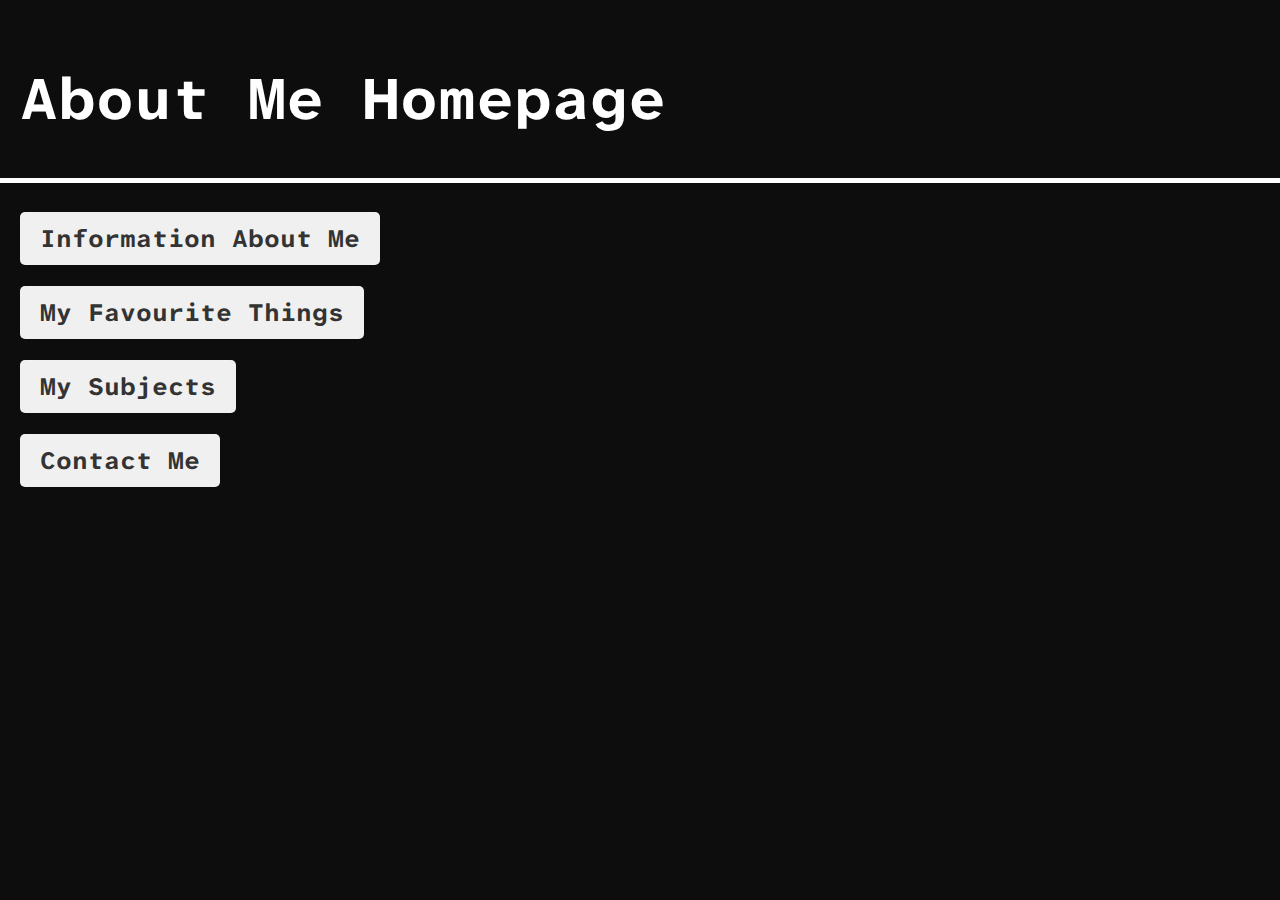
<file: index.html>
<!DOCTYPE html>
<html>
	<head>
		<style>
		</style>
		<title>Thomas</title>
		<link rel="stylesheet" href="style.css">       
		<link rel="stylesheet" href="https://fonts.googleapis.com/css2?family=Atkinson+Hyperlegible+Mono&display=swap">
		<link href="style.css" rel="stylesheet" type="text/css" />
	</head>
	<body>
		<h1>About Me Homepage</h1>
		<div class="full-width-hr">
			<hr>
		</div>
		<br>
		<a href="Information About Me.html">Information About Me</a>
		<br>
		<br>
		<a href="My Favourite Things.html">My Favourite Things</a>
		<br>
		<br>
		<a href="My Subjects.html">My Subjects</a>
		<br>
		<br>
		<a href="Contact Me.html">Contact Me</a>
	</body>
<html>
</file>
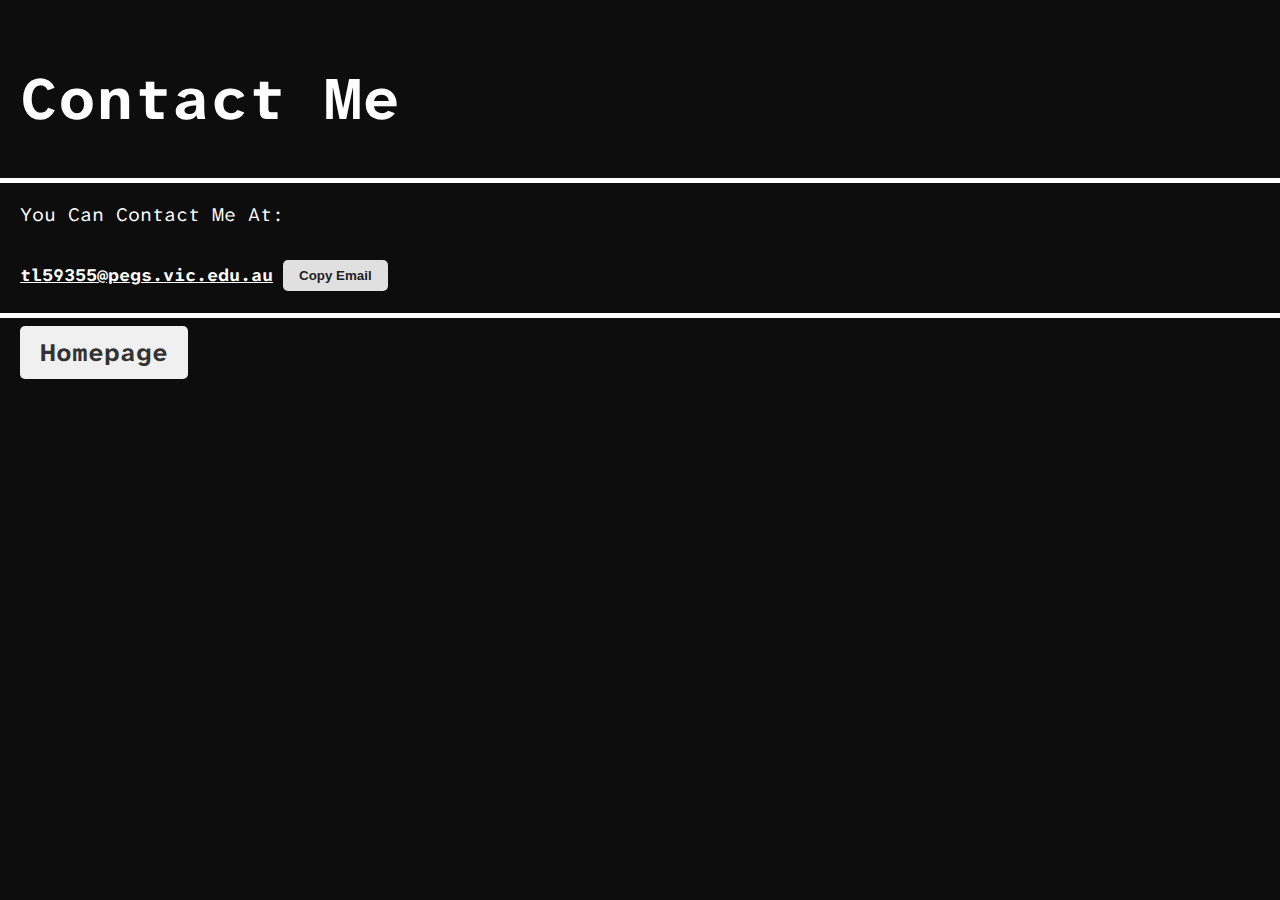
<file: Contact Me.html>
<!DOCTYPE html>
<html>
	<head>
		<meta charset="UTF-8">
		<meta name="viewport" content="width=device-width, initial-scale=1.0">
		<style>
			.copy-button {
			display: inline-block;
			padding: 8px 16px;
			background-color: #e0e0e0;
			color: #222; 
			border: none;
			border-radius: 5px;
			font-weight: bold;
			cursor: pointer;
			transition: background 0.3s, color 0.3s;
			margin-left: 10px;
			}
			.copy-button:hover {
			background-color: #cfcfcf; 
			color: #000;
			}
			.email-container {
			display: flex;
			align-items: center;
			}
			#email {
			font-size: 1.1em;
			font-weight: bold;
			}
		</style>
		<title>Contact</title>
		<link rel="stylesheet" href="style.css">       
		<link rel="stylesheet" href="https://fonts.googleapis.com/css2?family=Atkinson+Hyperlegible+Mono&display=swap">
		<link href="style.css" rel="stylesheet" type="text/css" />
	</head>
    <body>
		<h1>Contact Me</h1>
		<div class="full-width-hr">
			<hr>
		</div>
		<p>You Can Contact Me At:</p>
		<div class="email-container">
			<p id="email"><u>tl59355@pegs.vic.edu.au</u></p>
			<button class="copy-button" onclick="copyEmail()">Copy Email</button>
		</div>
		<script>
			function copyEmail() {
			var emailText = document.getElementById("email").innerText;
			var tempInput = document.createElement("input");
			tempInput.value = emailText;
			document.body.appendChild(tempInput);
			tempInput.select();
			document.execCommand("copy");
			document.body.removeChild(tempInput);
			alert("Email copied to clipboard!");
			}
		</script>
		<div class="full-width-hr">
			<hr>
		</div>
		<a href="index.html">Homepage</a>
	</body>
</html>
</file>
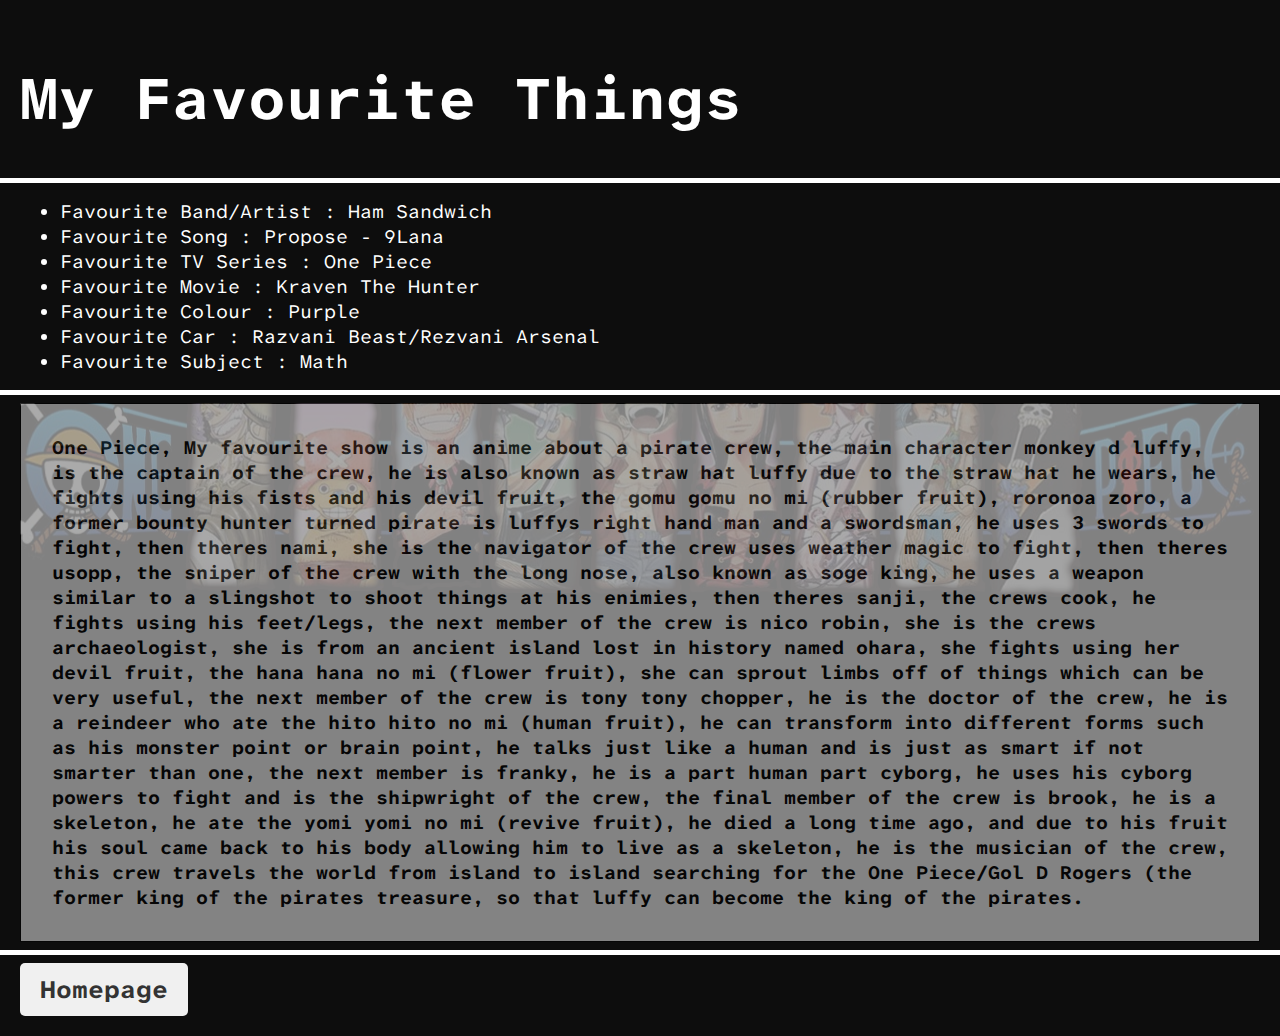
<file: My Favourite Things.html>
<!DOCTYPE html>
<html>
	<head>
		<style>
			div.background {
			background-image: url("images/C2.jpg");
			background-repeat: no-repeat;
			background-position: center center;
			background-size: 100% auto;
			background-attachment: fixed;
			opacity: 0.65;
			min-height: 0vh;
			}
			div.transbox {
			margin: 0px;
			background-color: #ffffff;
			border: 0.1px solid black;
			opacity: 0.75;
			}
			div.transbox p {
			margin: 2.5%;
			font-weight: bold;
			color: #000000;
			}
		</style>
		<title>Favourite Things</title>
		<link rel="stylesheet" href="style.css">       
		<link rel="stylesheet" href="https://fonts.googleapis.com/css2?family=Atkinson+Hyperlegible+Mono&display=swap">
		<link href="style.css" rel="stylesheet" type="text/css" />
	</head>
	<body>
		<h1>My Favourite Things</h1>
		<div class="full-width-hr">
			<hr>
		</div>
		<ul>
			<li>Favourite Band/Artist : Ham Sandwich</li>
			<li>Favourite Song : Propose - 9Lana</li>
			<li>Favourite TV Series : One Piece</li>
			<li>Favourite Movie : Kraven The Hunter</li>
			<li>Favourite Colour : Purple</li>
			<li>Favourite Car : Razvani Beast/Rezvani Arsenal</li>
			<li>Favourite Subject : Math</li>
		</ul>
		<div class="full-width-hr">
			<hr>
		</div>
		<div class="background">
			<div class="transbox">
				<p>One Piece, My favourite show is an anime about a pirate crew, the main character monkey d luffy, is the captain of the crew, he is also known as straw hat luffy due to the straw hat he wears, he fights using his fists and his devil fruit, the gomu gomu no mi (rubber fruit), roronoa zoro, a former bounty hunter turned pirate is luffys right hand man and a swordsman, he uses 3 swords to fight, then theres nami, she is the navigator of the crew uses weather magic to fight, then theres usopp, the sniper of the crew with the long nose, also known as soge king, he uses a weapon similar to a slingshot to shoot things at his enimies, then theres sanji, the crews cook, he fights using his feet/legs, the next member of the crew is nico robin, she is the crews archaeologist, she is from an ancient island lost in history named ohara, she fights using her devil fruit, the hana hana no mi (flower fruit), she can sprout limbs off of things which can be very useful, the next member of the crew is tony tony chopper, he is the doctor of the crew, he is a reindeer who ate the hito hito no mi (human fruit), he can transform into different forms such as his monster point or brain point, he talks just like a human and is just as smart if not smarter than one, the next member is franky, he is a part human part cyborg, he uses his cyborg powers to fight and is the shipwright of the crew, the final member of the crew is brook, he is a skeleton, he ate the yomi yomi no mi (revive fruit), he died a long time ago, and due to his fruit his soul came back to his body allowing him to live as a skeleton, he is the musician of the crew, this crew travels the world from island to island searching for the One Piece/Gol D Rogers (the former king of the pirates treasure, so that luffy can become the king of the pirates.</p>
			</div>
		</div>
		<div class="full-width-hr">
			<hr>
		</div>
		<a href="index.html">Homepage</a>
	</body>
</html>
</file>
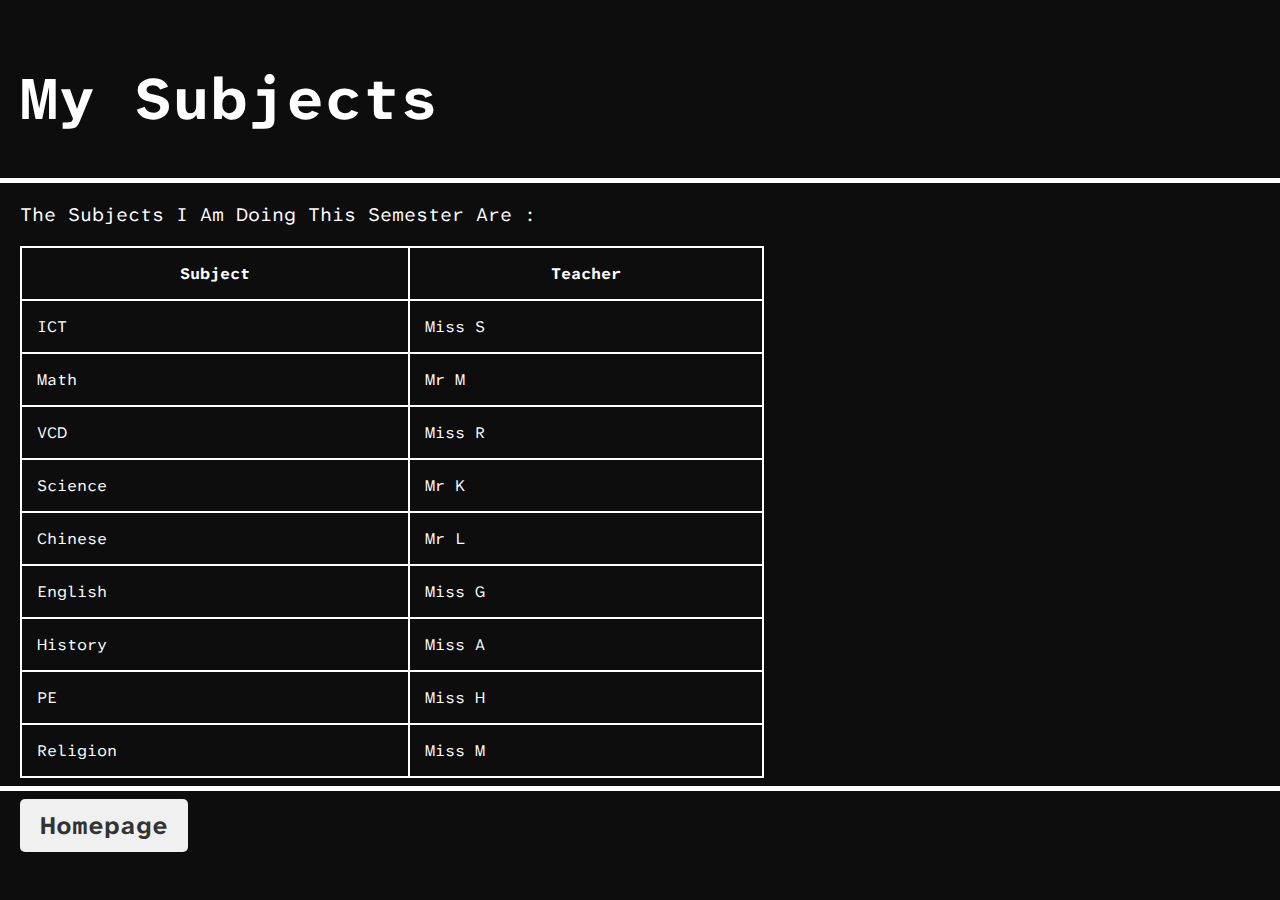
<file: My Subjects.html>
<!DOCTYPE html>
 <html>
	<head>
		<style>
			tr:hover{
				background-color: #ffffff;
				color: #000000;
				border: 2px solid black;
			}
			tr:hover td{
				border: 2px solid black;
			}
			table, th, td {
				border: 2px solid white;
				border-collapse: collapse;
			}
			th, td {
				padding: 15px;
			}
			th {
				background-color: #222222;
			}
			table {
				width:60%;
			}
			th {
				background-color: #0d0d0d;
				color: white;
			}
		</style>
		<title>Subjects</title>
		<link rel="stylesheet" href="style.css">       
		<link rel="stylesheet" href="https://fonts.googleapis.com/css2?family=Atkinson+Hyperlegible+Mono&display=swap">
		<link href="style.css" rel="stylesheet" type="text/css" />
	</head>
    <body>
		<h1>My Subjects</h1>
		<div class="full-width-hr">
			<hr>
		</div>
		<p>The Subjects I Am Doing This Semester Are :</p>
	    	<table>
			<tr>
				<th>Subject</th>
				<th>Teacher</th>
			</tr>
			<tr>
				<td>ICT</td>
				<td>Miss S</td>
			</tr>
			<tr>
				<td>Math</td>
				<td>Mr M</td>
			</tr>
			<tr>
				<td>VCD</td>
				<td>Miss R</td>
			</tr>
			<tr>
				<td>Science</td>
				<td>Mr K</td>
			</tr>
			<tr>
				<td>Chinese</td>
				<td>Mr L</td>
			</tr>
			<tr>
				<td>English</td>
				<td>Miss G</td>
			</tr>
			<tr>
				<td>History</td>
				<td>Miss A</td>
			</tr>
			<tr>
				<td>PE</td>
				<td>Miss H</td>
			</tr>
			<tr>
				<td>Religion</td>
				<td>Miss M</td>
			</tr>
		</table>
		<div class="full-width-hr">
			<hr>
		</div>
		<a href="index.html">Homepage</a>
	</body>
 </html>
</file>
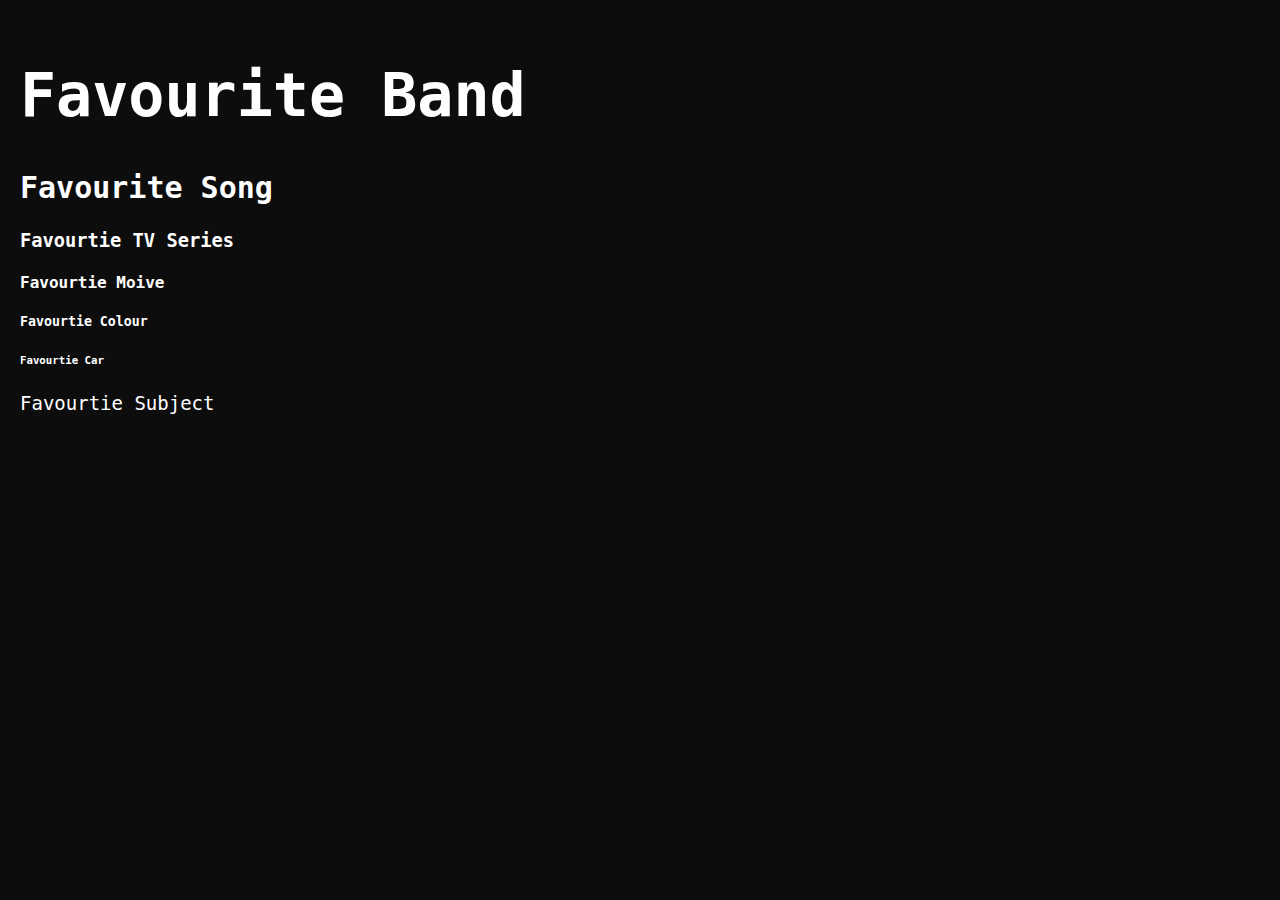
<file: test.html>
<!DOCTYPE html>
<html>
	<head>
		<style>
		</style>
		<title>Test</title>
		<link href="style.css" rel="stylesheet" type="text/css" />
	</head>
	<body>
		<h1>Favourite Band</h1>
		<h2>Favourite Song</h2>
		<h3>Favourtie TV Series</h3>
		<h4>Favourtie Moive</h4>
		<h5>Favourtie Colour</h5>
		<h6>Favourtie Car</h6>
		<p>Favourtie Subject</p>
	</body>
</html>
</file>
<file: style.css>
body {
	background-color: #0d0d0d;
	color: white;
	margin: 0;
    padding: 20px;
	font-family: 'Atkinson Hyperlegible Mono', monospace;
}
hr {
	height: 5px;
	width: 100%;
	border: none;
	background-color: #FFFFFF;
}
h1 {font-size: 60px;}
h2 {font-size: 30px;}
a {
	display: inline-block;
	padding: 10px 20px;
	background-color: #f0f0f0;
	color: #333;
	text-decoration: none;
	border-radius: 5px;
	font-weight: bold;
	font-size: 25px;
	transition: background 0.3s, color 0.3s;
}
a:hover {
	background-color: #ddd;
	color: #000;
}
p {
	font-size: 19px;
}
li {
	font-size: 19px;
}
.full-width-hr {
    margin: 0;
    padding: 0;
}
.full-width-hr hr {
    width: 100vw;
    height: 5px;
    background-color: white;
    border: none;
    margin-left: -20px;
}
</file>
